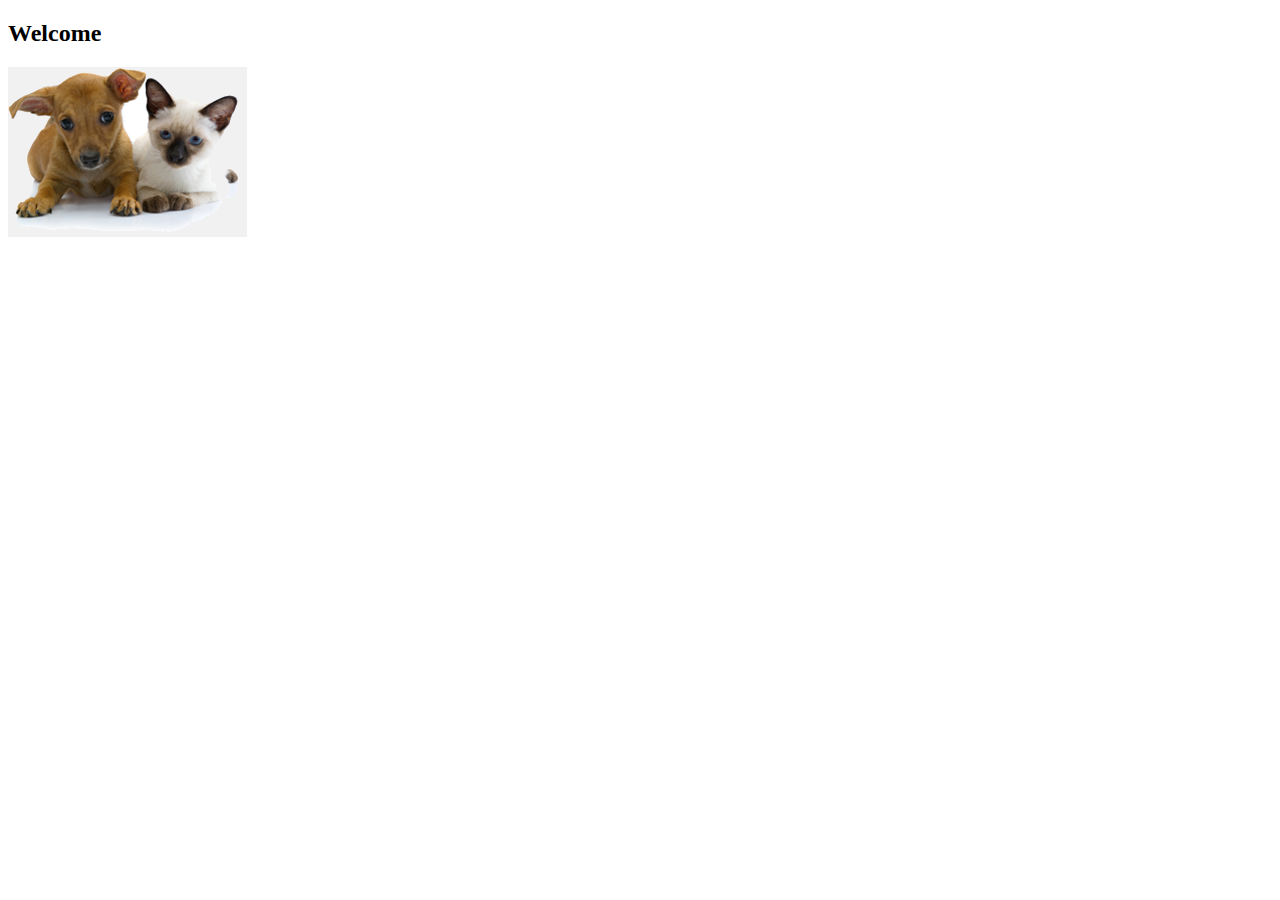
<file: Pet-Clinic-Web/src/main/resources/templates/index.html>
<!DOCTYPE html>
<html lang="en" xmlns:th="http://www.thymeleaf.org" th:replace="~{fragments/layout :: layout (~{::body},'home')}">
<head>
    <meta charset="UTF-8">
    <title>Pet Clinic Index</title>
</head>
<body>
    <h2 th:text="#{welcome}">Welcome</h2>
    <div class="row">
        <div class="col-md-12">
            <img class="img-responsive" src="../static/resources/images/pets.png" th:src="@{/resources/images/pets.png}"/>
        </div>
    </div>
</body>
</html>
</file>
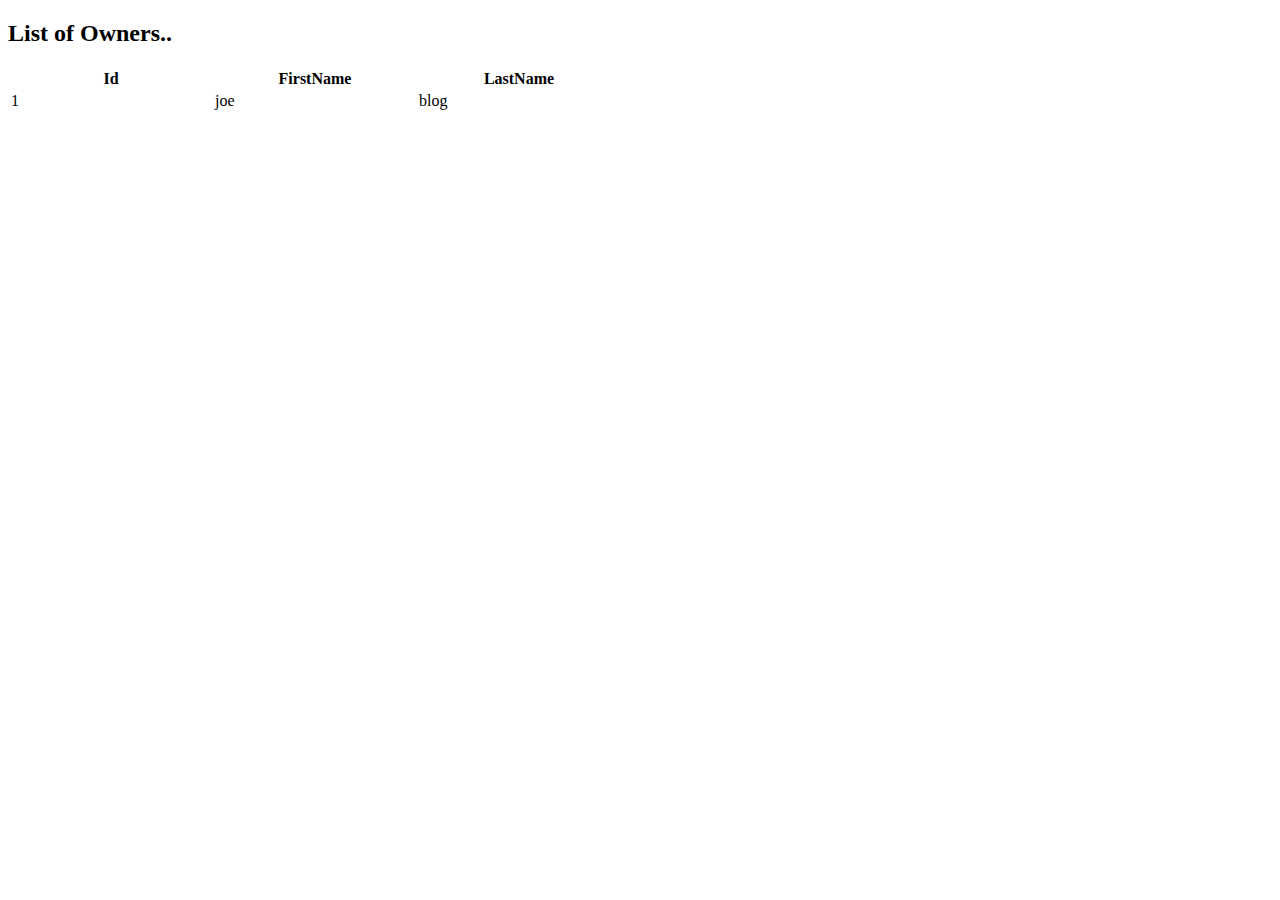
<file: Pet-Clinic-Web/src/main/resources/templates/owners/index.html>
<!DOCTYPE html>
<html lang="en" xmlns:th="http://www.thymeleaf.org" th:replace="~{fragments/layout :: layout (~{::body},'owners')}">
<head>
    <meta charset="UTF-8">
    <title>List Of Owners</title>
</head>
<body>
<h2 th:text="'List of Owners'">List of Owners..</h2>

<table class="table table-striped">
    <thead>
    <tr>
        <th scope="col" style="width: 200px;">Id</th>
        <th scope="col" style="width: 200px;">FirstName</th>
        <th scope="col" style="width: 200px;">LastName</th>
    </tr>
    </thead>
    <tbody>
    <tr th:each="owner : ${owners}">
        <td th:text="${owner.id}">1</td>
        <td th:text="${owner.firstName}">joe</td>
        <td th:text="${owner.lastName}">blog</td>
    </tr>
    </tbody>
</table>
</body>
</html>
</file>
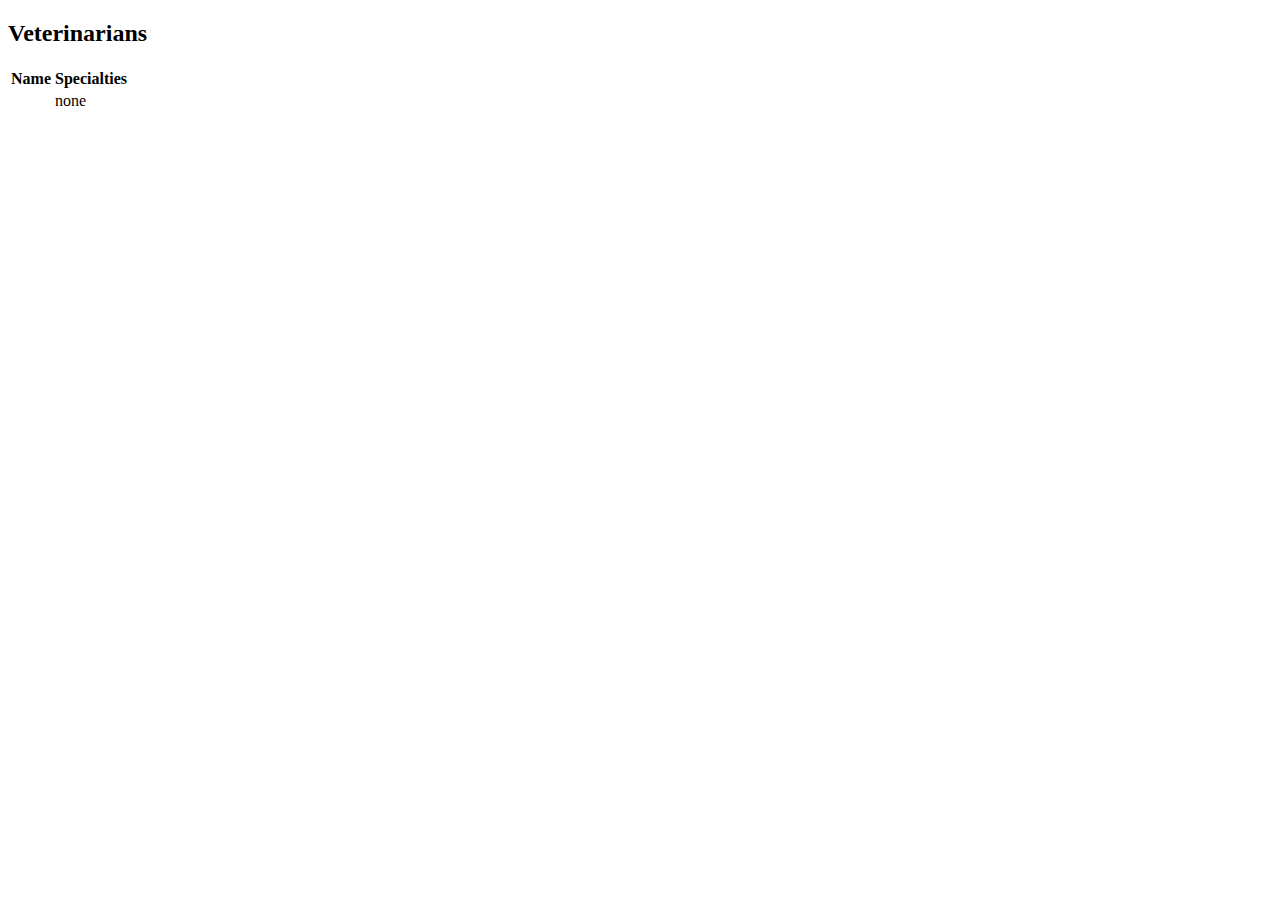
<file: Pet-Clinic-Web/src/main/resources/templates/vets/index.html>
<!DOCTYPE html>
<html lang="en" xmlns:th="http://www.thymeleaf.org" th:replace="~{fragments/layout :: layout (~{::body},'vets')}">
<head>
    <meta charset="UTF-8"/>
    <title>List of Vets</title>
</head>
<body>

<h2>Veterinarians</h2>

<table id="vets" class="table table-striped">
    <thead>
    <tr>
        <th>Name</th>
        <th>Specialties</th>
    </tr>
    </thead>
    <tbody>
    <tr th:each="vet : ${vets}">
        <td th:text="${vet.firstName + ' ' + vet.lastName}"></td>
        <td><span th:each="specialty : ${vet.specialities}"
                  th:text="${specialty.description + ' '}" /> <span
                th:if="${vet?.specialities?.size() == 0}">none</span></td>
    </tr>
    </tbody>
</table>
</body>
</html>
</file>
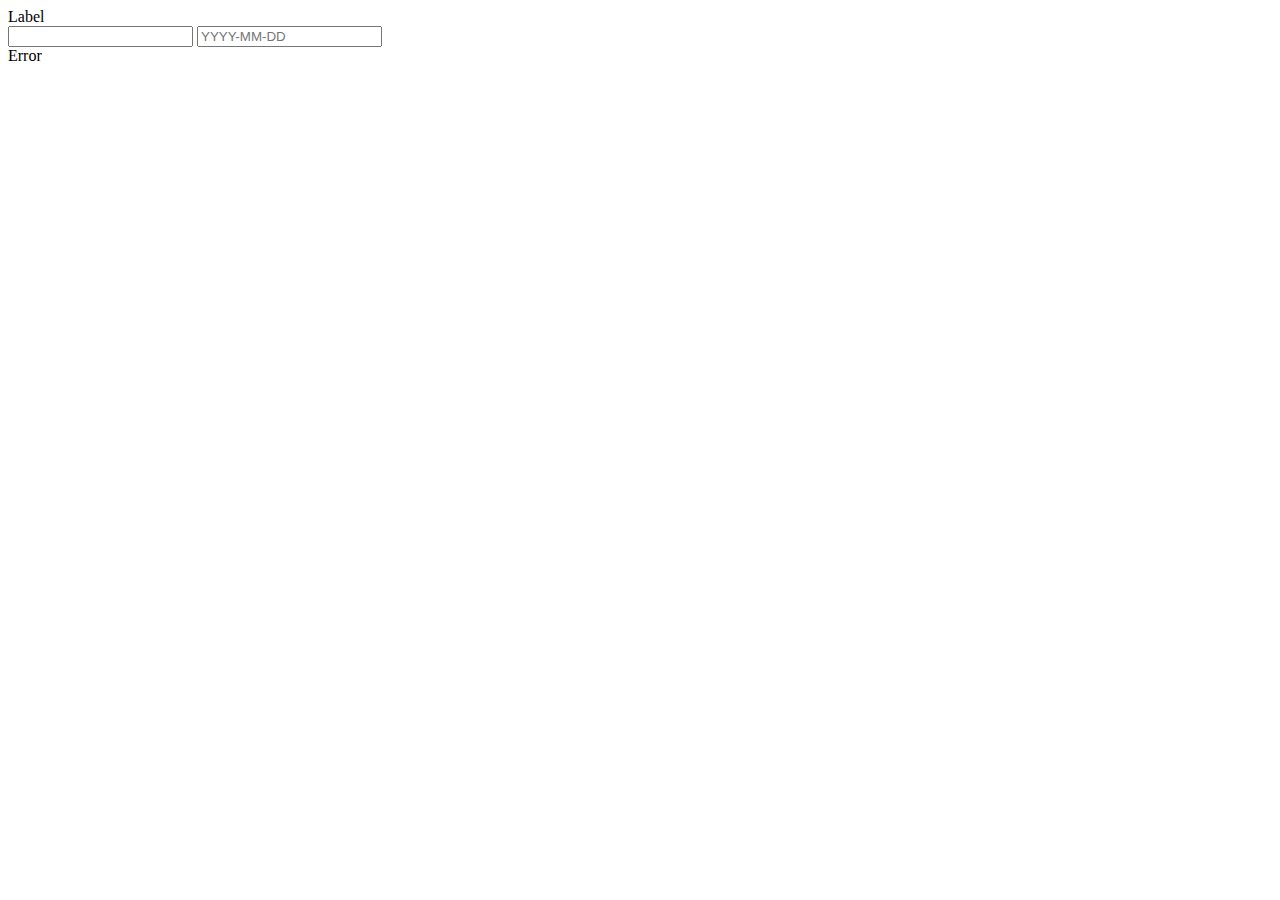
<file: Pet-Clinic-Web/src/main/resources/templates/fragments/inputField.html>
<html>
<body>
  <form>
    <th:block th:fragment="input (label, name, type)">
      <div th:with="valid=${!#fields.hasErrors(name)}"
        th:class="${'form-group' + (valid ? '' : ' has-error')}"
        class="form-group">
        <label class="col-sm-2 control-label" th:text="${label}">Label</label>
        <div class="col-sm-10">
            <div th:switch="${type}">
                <input th:case="'text'" class="form-control" type="text" th:field="*{__${name}__}" />
                <input th:case="'date'" class="form-control" type="text" th:field="*{__${name}__}"
                        placeholder="YYYY-MM-DD" title="Enter a date in this format: YYYY-MM-DD"
                        pattern="(?:19|20)[0-9]{2}-(?:(?:0[1-9]|1[0-2])-(?:0[1-9]|1[0-9]|2[0-9])|(?:(?!02)(?:0[1-9]|1[0-2])-(?:30))|(?:(?:0[13578]|1[02])-31))"/>
            </div>
          <span th:if="${valid}"
            class="glyphicon glyphicon-ok form-control-feedback"
            aria-hidden="true"></span>
          <th:block th:if="${!valid}">
            <span
              class="glyphicon glyphicon-remove form-control-feedback"
              aria-hidden="true"></span>
            <span class="help-inline" th:errors="*{__${name}__}">Error</span>
          </th:block>
        </div>
      </div>
    </th:block>
  </form>
</body>
</html>
</file>
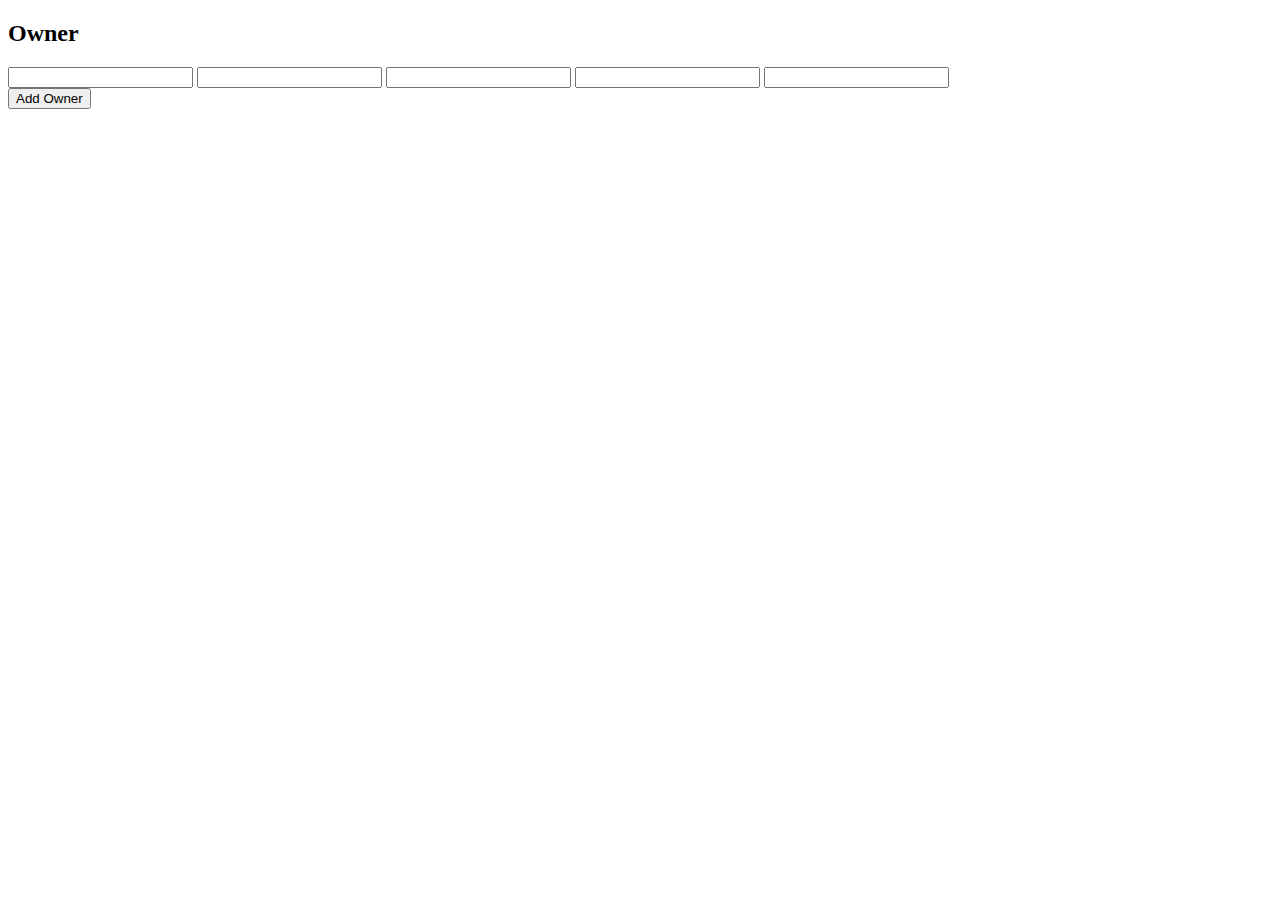
<file: Pet-Clinic-Web/src/main/resources/templates/owners/createOrUpdateOwner.html>
<!DOCTYPE html>
<html xmlns:th="http://www.thymeleaf.org"
      th:replace="~{fragments/layout :: layout (~{::body},'owners')}">

<body>

<h2>Owner</h2>
<form th:object="${owner}" class="form-horizontal" id="add-owner-form" method="post">
    <div class="form-group has-feedback">
        <input
                th:replace="~{fragments/inputField :: input ('First Name', 'firstName', 'text')}" />
        <input
                th:replace="~{fragments/inputField :: input ('Last Name', 'lastName', 'text')}" />
        <input
                th:replace="~{fragments/inputField :: input ('Address', 'address', 'text')}" />
        <input
                th:replace="~{fragments/inputField :: input ('City', 'city', 'text')}" />
        <input
                th:replace="~{fragments/inputField :: input ('Telephone', 'telephone', 'text')}" />
    </div>
    <div class="form-group">
        <div class="col-sm-offset-2 col-sm-10">
            <button
                    th:with="text=${owner['new']} ? 'Add Owner' : 'Update Owner'"
                    class="btn btn-default" type="submit" th:text="${text}">Add
                Owner</button>
        </div>
    </div>
</form>
</body>
</html>
</file>
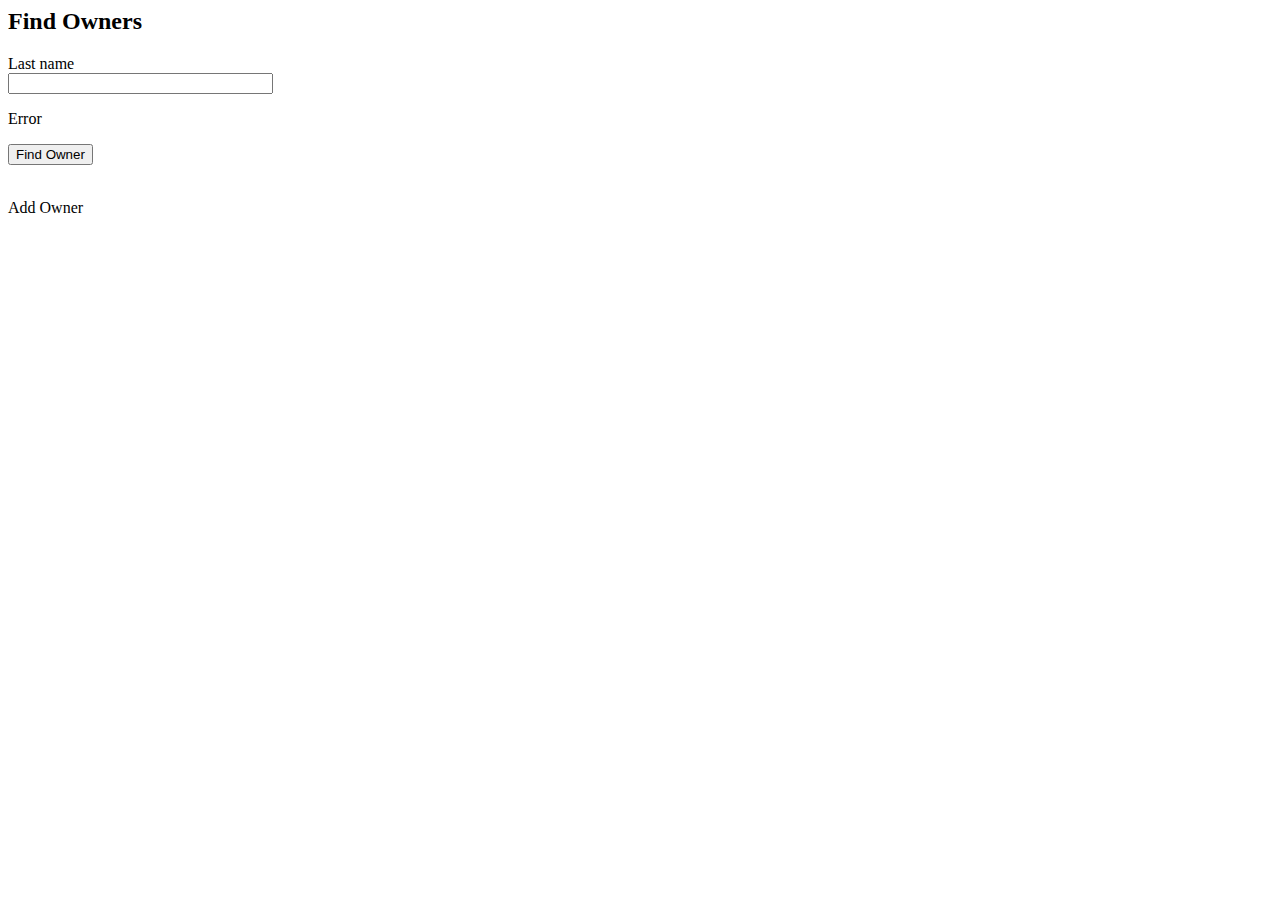
<file: Pet-Clinic-Web/src/main/resources/templates/owners/findOwners.html>
<html xmlns:th="http://www.thymeleaf.org"
      th:replace="~{fragments/layout :: layout (~{::body},'owners')}">

<body>

<h2>Find Owners</h2>

<form th:object="${owner}" th:action="@{/owners}" method="get"
      class="form-horizontal" id="search-owner-form">
    <div class="form-group">
        <div class="control-group" id="lastNameGroup">
            <label class="col-sm-2 control-label">Last name </label>
            <div class="col-sm-10">
                <input class="form-control" th:field="*{lastName}" size="30"
                       maxlength="80" /> <span class="help-inline"><div
                    th:if="${#fields.hasAnyErrors()}">
              <p th:each="err : ${#fields.allErrors()}" th:text="${err}">Error</p>
            </div></span>
            </div>
        </div>
    </div>
    <div class="form-group">
        <div class="col-sm-offset-2 col-sm-10">
            <button type="submit" class="btn btn-default">Find
                Owner</button>
        </div>
    </div>

</form>

<br />
<a class="btn btn-default" th:href="@{/owners/new}">Add Owner</a>

</body>
</html>
</file>
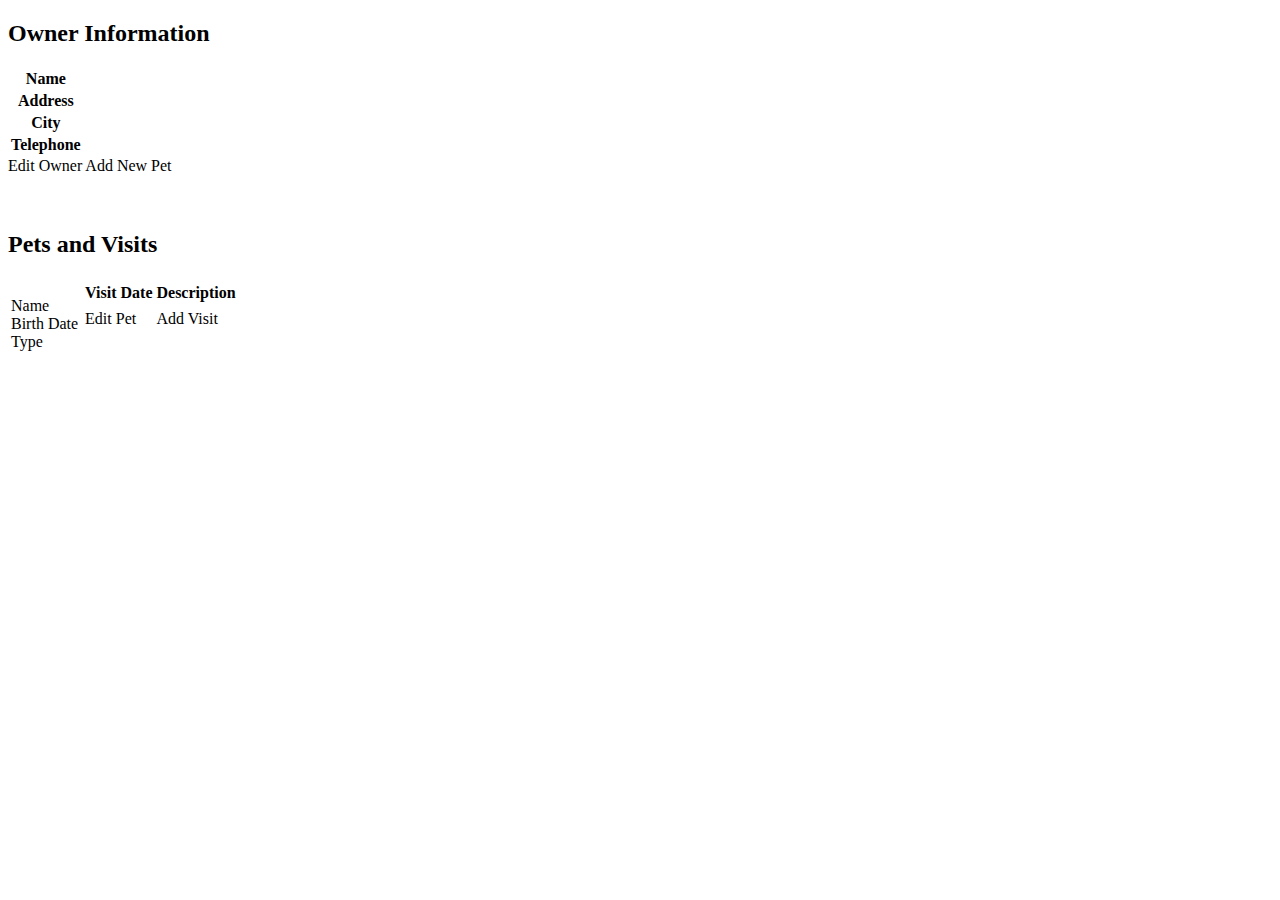
<file: Pet-Clinic-Web/src/main/resources/templates/owners/ownerDetails.html>
<!DOCTYPE html>

<html xmlns:th="http://www.thymeleaf.org"
      th:replace="~{fragments/layout :: layout (~{::body},'owners')}">

<body>


<h2>Owner Information</h2>


<table class="table table-striped" th:object="${owner}">
    <tr>
        <th>Name</th>
        <td><b th:text="*{firstName + ' ' + lastName}"></b></td>
    </tr>
    <tr>
        <th>Address</th>
        <td th:text="*{address}" /></td>
    </tr>
    <tr>
        <th>City</th>
        <td th:text="*{city}" /></td>
    </tr>
    <tr>
        <th>Telephone</th>
        <td th:text="*{telephone}" /></td>
    </tr>
</table>

<a th:href="@{{id}/edit(id=${owner.id})}" class="btn btn-default">Edit
    Owner</a>
<a th:href="@{{id}/pets/new(id=${owner.id})}" class="btn btn-default">Add
    New Pet</a>

<br />
<br />
<br />
<h2>Pets and Visits</h2>

<table class="table table-striped">

    <tr th:each="pet : ${owner.pets}">
        <td valign="top">
            <dl class="dl-horizontal">
                <dt>Name</dt>
                <dd th:text="${pet.name}" /></dd>
                <dt>Birth Date</dt>
                <dd
                        th:text="${#temporals.format(pet.birthDate, 'yyyy-MM-dd')}" /></dd>
                <dt>Type</dt>
                <dd th:text="${pet.petType}" /></dd>
            </dl>
        </td>
        <td valign="top">
            <table class="table-condensed">
                <thead>
                <tr>
                    <th>Visit Date</th>
                    <th>Description</th>
                </tr>
                </thead>
                <tr th:each="visit : ${pet.visits}">
                    <td th:text="${#temporals.format(visit.date, 'yyyy-MM-dd')}"></td>
                    <td th:text="${visit?.description}"></td>
                </tr>
                <tr>
                    <td><a
                            th:href="@{{ownerId}/pets/{petId}/edit(ownerId=${owner.id},petId=${pet.id})}">Edit
                        Pet</a></td>
                    <td><a
                            th:href="@{{ownerId}/pets/{petId}/visits/new(ownerId=${owner.id},petId=${pet.id})}">Add
                        Visit</a></td>
                </tr>
            </table>
        </td>
    </tr>

</table>

</body>

</html>
</file>
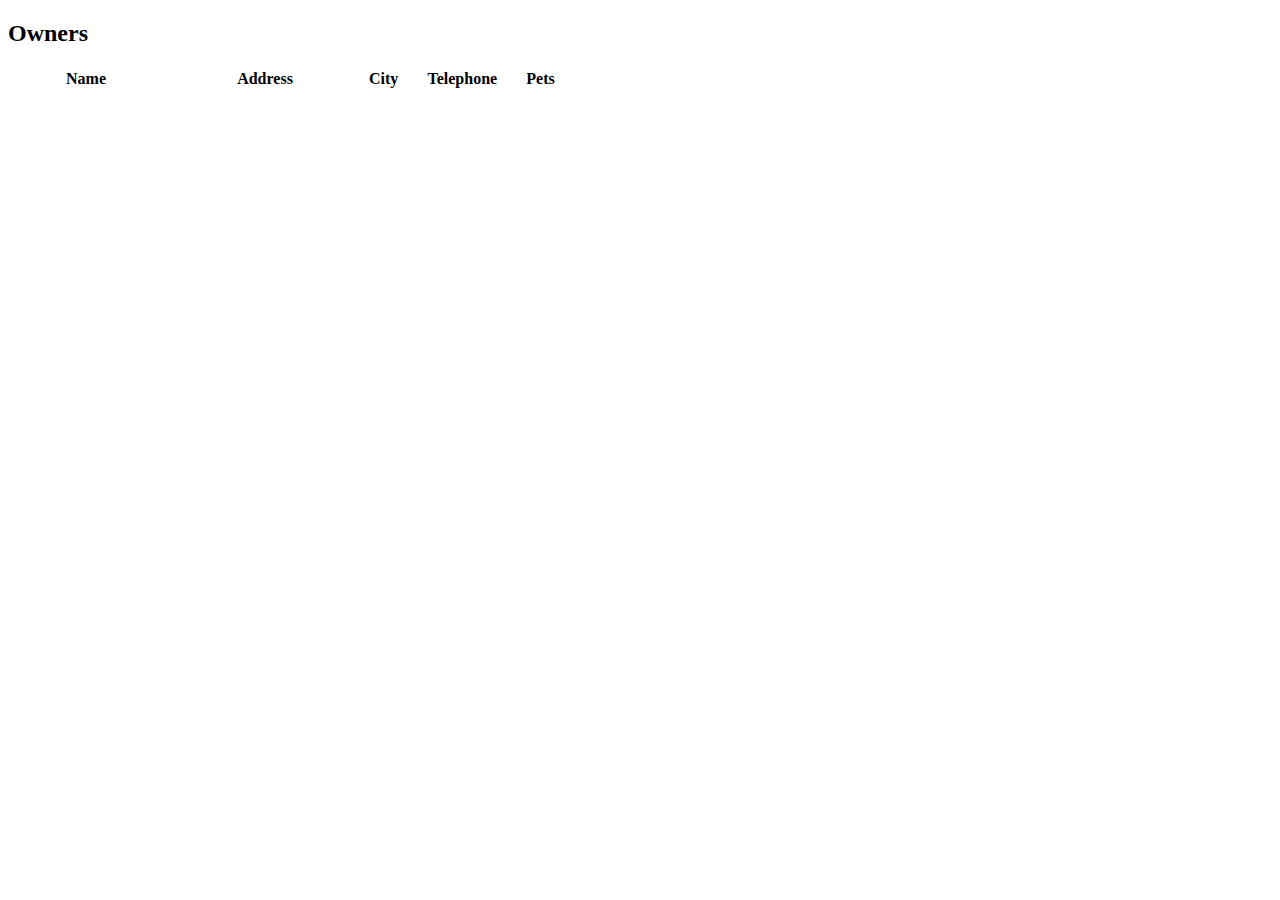
<file: Pet-Clinic-Web/src/main/resources/templates/owners/ownersList.html>
<!DOCTYPE html>

<html xmlns:th="http://www.thymeleaf.org" th:replace="~{fragments/layout :: layout (~{::body},'owners')}">

<body>

<h2>Owners</h2>

<table id="vets" class="table table-striped">
    <thead>
    <tr>
        <th style="width: 150px;">Name</th>
        <th style="width: 200px;">Address</th>
        <th>City</th>
        <th style="width: 120px">Telephone</th>
        <th>Pets</th>
    </tr>
    </thead>
    <tbody>
    <tr th:each="owner : ${selections}">
        <td>
            <a th:href="@{/owners/__${owner.id}__}" th:text="${owner.firstName + ' ' + owner.lastName}"/></a>
        </td>
        <td th:text="${owner.address}"/>
        <td th:text="${owner.city}"/>
        <td th:text="${owner.telephone}"/>
        <td><span th:each="pet : ${owner.pets}" th:text="${pet.name} "/></td>
    </tr>
    </tbody>
</table>

</body>
</html>
</file>
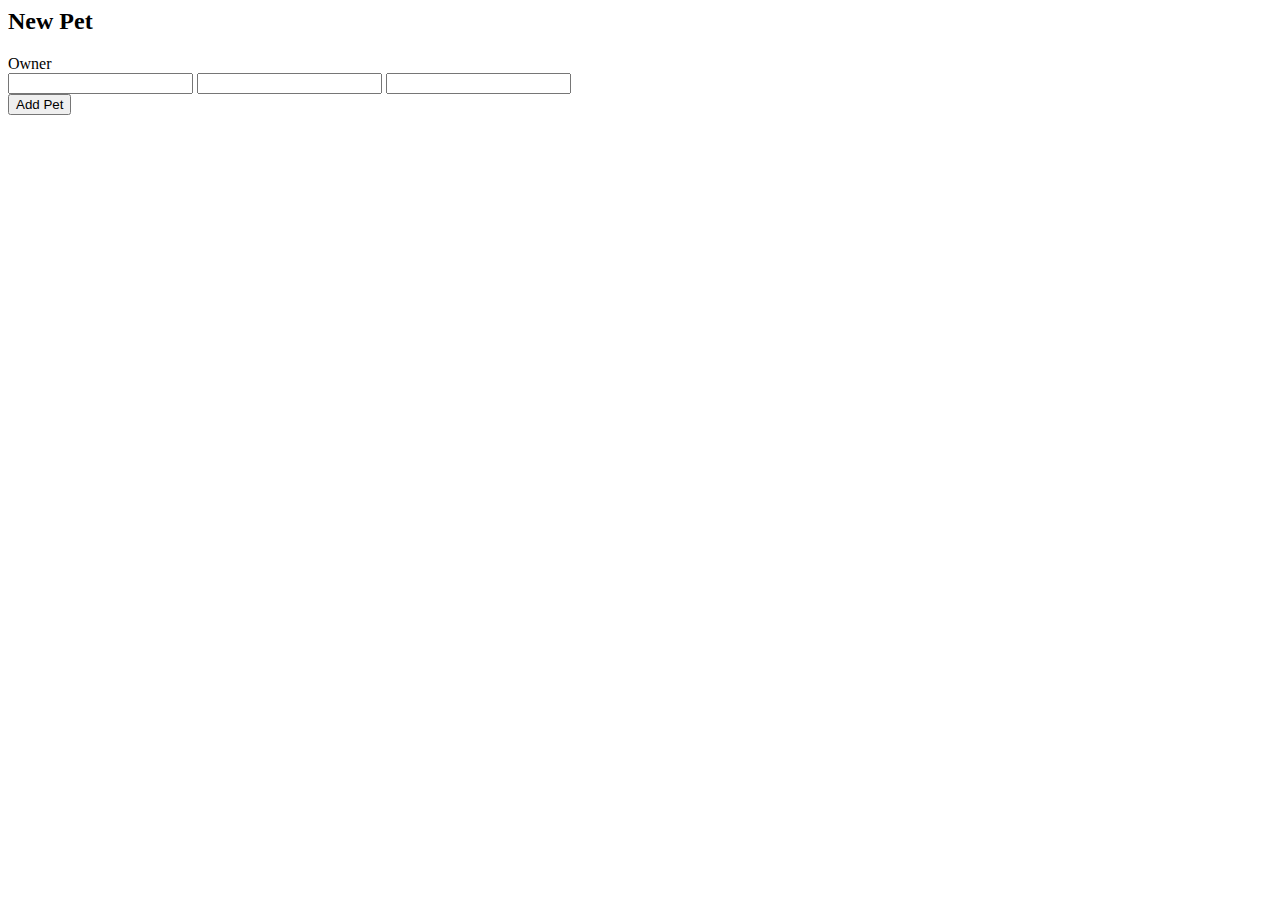
<file: Pet-Clinic-Web/src/main/resources/templates/pets/createOrUpdatePetForm.html>
<html xmlns:th="http://www.thymeleaf.org"
      th:replace="~{fragments/layout :: layout (~{::body},'owners')}">

<body>

<h2>
    <th:block th:if="${pet['new']}">New </th:block>
    Pet
</h2>
<form th:object="${pet}" class="form-horizontal" method="post">
    <input type="hidden" name="id" th:value="*{id}" />
    <div class="form-group has-feedback">
        <div class="form-group">
            <label class="col-sm-2 control-label">Owner</label>
            <div class="col-sm-10">
                <span th:text="${pet.owner?.firstName + ' ' + pet.owner?.lastName}" />
            </div>
        </div>
        <input
                th:replace="~{fragments/inputField :: input ('Name', 'name', 'text')}" />
        <input
                th:replace="~{fragments/inputField :: input ('Birth Date', 'birthDate', 'date')}" />
        <input
                th:replace="~{fragments/selectField :: select ('Type', 'petType', ${types})}" />
    </div>
    <div class="form-group">
        <div class="col-sm-offset-2 col-sm-10">
            <button
                    th:with="text=${pet['new']} ? 'Add Pet' : 'Update Pet'"
                    class="btn btn-default" type="submit" th:text="${text}">Add
                Pet</button>
        </div>
    </div>
</form>

</body>

</html>
</file>
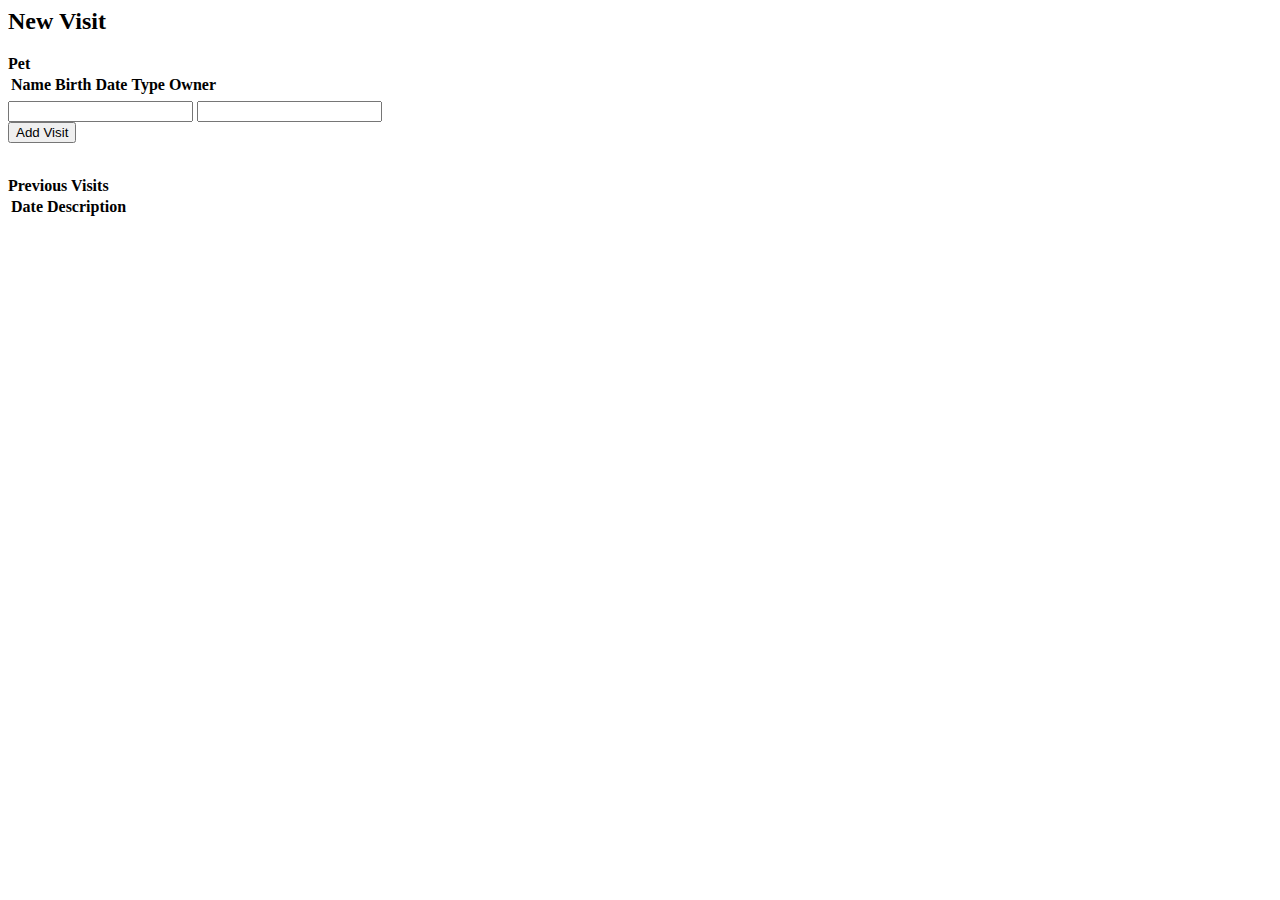
<file: Pet-Clinic-Web/src/main/resources/templates/pets/createOrUpdateVisitForm.html>
<html xmlns:th="http://www.thymeleaf.org"
      th:replace="~{fragments/layout :: layout (~{::body},'owners')}">

<body>

<h2>
    <th:block th:if="${visit['new']}">New </th:block>
    Visit
</h2>

<b>Pet</b>
<table class="table table-striped">
    <thead>
    <tr>
        <th>Name</th>
        <th>Birth Date</th>
        <th>Type</th>
        <th>Owner</th>
    </tr>
    </thead>
    <tr>
        <td th:text="${pet.name}" /></td>
        <td
                th:text="${#temporals.format(pet.birthDate, 'yyyy-MM-dd')}" /></td>
        <td th:text="${pet.petType}" /></td>
        <td
                th:text="${pet.owner?.firstName + ' ' + pet.owner?.lastName}" /></td>
    </tr>
</table>

<form th:object="${visit}" class="form-horizontal" method="post">
    <div class="form-group has-feedback">
        <input
                th:replace="~{fragments/inputField :: input ('Date', 'date', 'date')}"  />
        <input
                th:replace="~{fragments/inputField :: input ('Description', 'description', 'text')}" />
    </div>

    <div class="form-group">
        <div class="col-sm-offset-2 col-sm-10">
            <input type="hidden" name="petId" th:value="${pet.id}" />
            <button class="btn btn-default" type="submit">Add Visit</button>
        </div>
    </div>
</form>

<br />
<b>Previous Visits</b>
<table class="table table-striped">
    <tr>
        <th>Date</th>
        <th>Description</th>
    </tr>
    <tr th:if="${!visit['new']}" th:each="visit : ${pet.visits}">
        <td th:text="${#temporals.format(visit.date, 'yyyy-MM-dd')}" /></td>
        <td th:text=" ${visit.description}" /></td>
    </tr>
</table>

</body>
</html>
</file>
